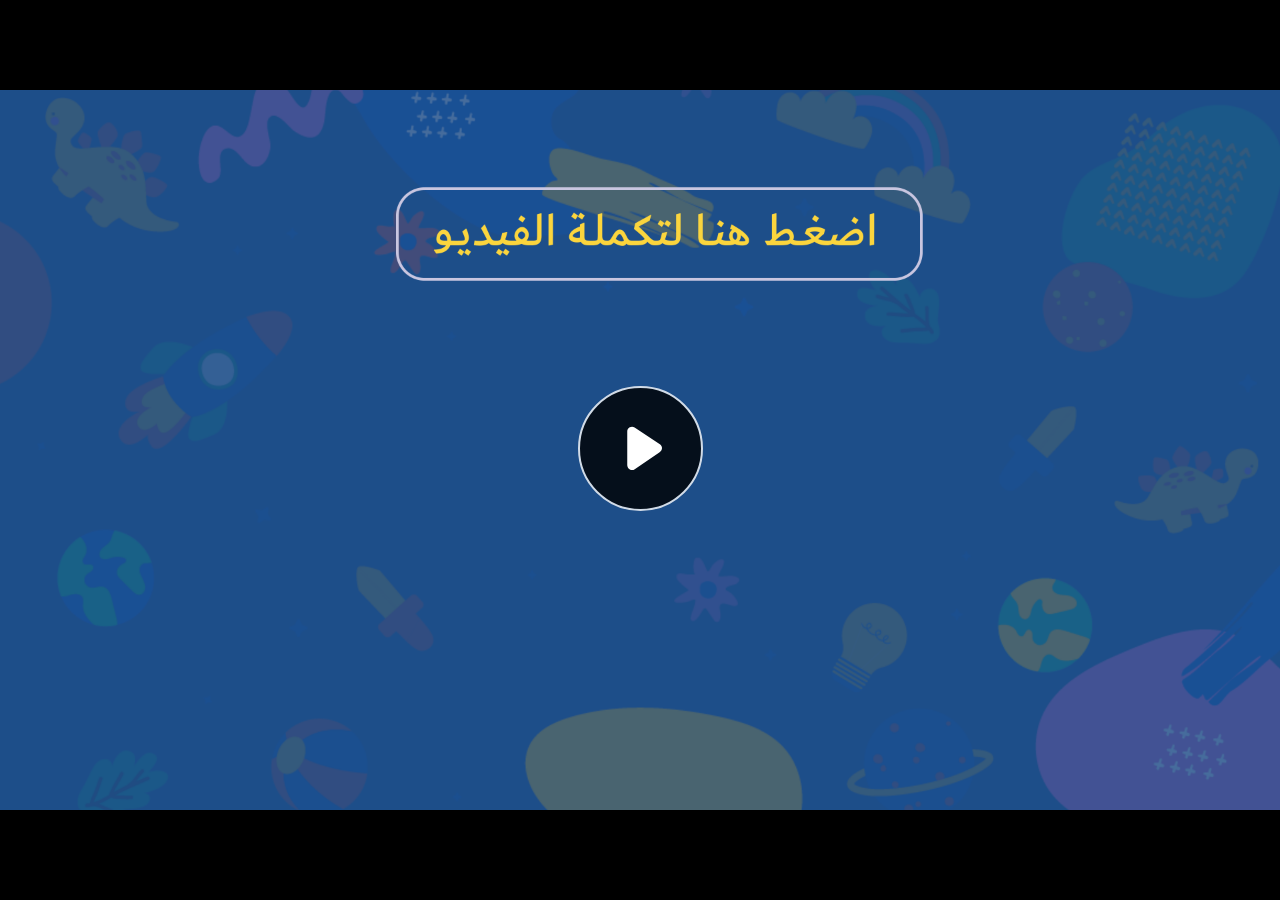
<file: index.html>
﻿<!doctype html>
<html lang="en-US">
<head>
  <meta charset="utf-8">
  <!-- Created using Storyline 360 - http://www.articulate.com  -->
  <!-- version: 3.71.29339.0 -->
  <title>EG.G5.ENG.SEM2.UF.T1.S2.2 q3</title>
  <meta http-equiv="x-ua-compatible" content="IE=edge"/>
  <meta name="viewport" content="width=device-width,initial-scale=1,user-scalable=no,shrink-to-fit=no,minimal-ui"/>
  <meta name="apple-mobile-web-app-capable" content="yes"/>
  <style>
    html, body { height: 100%; padding: 0; margin: 0 }
    #app { height: 100%; width: 100%; }
  </style>

  <script>
    window.DS = {};
    window.globals = {
      DATA_PATH_BASE: '',
      HAS_FRAME: true,
      HAS_SLIDE: true,

      lmsPresent: false,
      tinCanPresent: false,
      cmi5Present: false,
      aoSupport: false,
      scale: 'noscale',
      captureRc: false,
      browserSize: 'optimal',
      bgColor: '#282828',
      features: 'AccessibleVideo,ConnectionMessages,FullScreenToggle,InsertSvgPicture,LayerPresentAsDialog,MultipleQuizTracking,UpdatedScrollingPanels,UpdatedThemeEditor',
      themeName: 'unified',
      preloaderColor: '#FFFFFF',
      suppressAnalytics: false,
      productChannel: 'stable',
      publishSource: 'storyline',
      aid: 'aid|5fe00366-bd0f-4aca-89fb-c2d0907009b6',
      cid: '8d77b915-78d2-4f26-8548-78fe8f00bd2f',
      playerVersion: '3.71.29339.0',
      publishTimestamp: '2023-04-17T12:40:52.5751789Z',
      maxIosVideoElements: 10,
      connectionSettings: { message: 'You%20are%20offline.%20Trying%20to%20reconnect...', useDarkTheme: false },

      
      parseParams: function(qs) {
        if (window.globals.parsedParams != null) {
          return window.globals.parsedParams;
        }
        qs = (qs || window.location.search.substr(1)).split('+').join(' ');
        var params = {},
            tokens,
            re = /[?&]?([^=]+)=([^&]*)/g;

        while (tokens = re.exec(qs)) {
          params[decodeURIComponent(tokens[1]).trim()] =
            decodeURIComponent(tokens[2]).trim();
        }
        window.globals.parsedParams = params;
        return params;
      }

    };
  </script>
  <script>
    var isIe11 = ('ActiveXObject' in window || window.MSBlobBuilder != null)
      && window.msCrypto != null && !window.ActiveXObject;
    if (isIe11) {
      window.globals.unsupportedBrowser = true;
      document.write(atob('[base64]'));
    }
  </script>
  
  <script>window.THREE = { };</script>
  
</head>
<body style="background: #282828" class="cs-HTML theme-unified">
  <!-- 360 -->
  <script>!function(e){var i=/iPhone/i,o=/iPod/i,n=/iPad/i,t=/(?=.*\bAndroid\b)(?=.*\bMobile\b)/i,d=/Android/i,s=/(?=.*\bAndroid\b)(?=.*\bSD4930UR\b)/i,b=/(?=.*\bAndroid\b)(?=.*\b(?:KFOT|KFTT|KFJWI|KFJWA|KFSOWI|KFTHWI|KFTHWA|KFAPWI|KFAPWA|KFARWI|KFASWI|KFSAWI|KFSAWA)\b)/i,r=/IEMobile/i,h=/(?=.*\bWindows\b)(?=.*\bARM\b)/i,a=/BlackBerry/i,l=/BB10/i,p=/Opera Mini/i,f=/(CriOS|Chrome)(?=.*\bMobile\b)/i,u=/(?=.*\bFirefox\b)(?=.*\bMobile\b)/i,c=new RegExp("(?:Nexus 7|BNTV250|Kindle Fire|Silk|GT-P1000)","i"),w=function(e,i){return e.test(i)},A=function(e){var A=e||navigator.userAgent,v=A.split("[FBAN");if(void 0!==v[1]&&(A=v[0]),this.apple={phone:w(i,A),ipod:w(o,A),tablet:!w(i,A)&&w(n,A),device:w(i,A)||w(o,A)||w(n,A)},this.amazon={phone:w(s,A),tablet:!w(s,A)&&w(b,A),device:w(s,A)||w(b,A)},this.android={phone:w(s,A)||w(t,A),tablet:!w(s,A)&&!w(t,A)&&(w(b,A)||w(d,A)),device:w(s,A)||w(b,A)||w(t,A)||w(d,A)},this.windows={phone:w(r,A),tablet:w(h,A),device:w(r,A)||w(h,A)},this.other={blackberry:w(a,A),blackberry10:w(l,A),opera:w(p,A),firefox:w(u,A),chrome:w(f,A),device:w(a,A)||w(l,A)||w(p,A)||w(u,A)||w(f,A)},this.seven_inch=w(c,A),this.any=this.apple.device||this.android.device||this.windows.device||this.other.device||this.seven_inch,this.phone=this.apple.phone||this.android.phone||this.windows.phone,this.tablet=this.apple.tablet||this.android.tablet||this.windows.tablet,"undefined"==typeof window)return this},v=function(){var e=new A;return e.Class=A,e};"undefined"!=typeof module&&module.exports&&"undefined"==typeof window?module.exports=A:"undefined"!=typeof module&&module.exports&&"undefined"!=typeof window?module.exports=v():"function"==typeof define&&define.amd?define("isMobile",[],e.isMobile=v()):e.isMobile=v()}(this);
    window.isMobile.apple.tablet = window.isMobile.apple.tablet ||
      (navigator.platform === 'MacIntel' && navigator.maxTouchPoints > 1);
    window.isMobile.apple.device = window.isMobile.apple.device || window.isMobile.apple.tablet;
    window.isMobile.tablet = window.isMobile.tablet || window.isMobile.apple.tablet;
    window.isMobile.any = window.isMobile.any || window.isMobile.apple.tablet;
  </script>

  <div id="focus-sink" tabindex="-1"></div>

  <div id="preso"></div>
  <script>
    (function() {

      var classTypes = [ 'desktop', 'mobile', 'phone', 'tablet' ];

      var addDeviceClasses = function(prefix, testObj) {
        var curr, i;
        for (i = 0; i < classTypes.length; i++) {
          curr = classTypes[i];
          if (testObj[curr]) {
            document.body.classList.add(prefix + curr);
          }
        }
      };

      var params = window.globals.parseParams(),
          isDevicePreview = params.devicepreview === '1',
          isPhoneOverride = params.deviceType === 'phone' || (isDevicePreview && params.phone == '1'),
          isTabletOverride = (params.deviceType === 'tablet' || isDevicePreview) && !isPhoneOverride,
          isMobileOverride = isPhoneOverride || isTabletOverride;

      var deviceView = {
        desktop: !window.isMobile.any && !isMobileOverride,
        mobile: window.isMobile.any || isMobileOverride,
        phone: isPhoneOverride || (window.isMobile.phone && !isTabletOverride),
        tablet: isTabletOverride || window.isMobile.tablet
      };

      window.globals.deviceView = deviceView;
      window.isMobile.desktop = !window.isMobile.any;
      window.isMobile.mobile = window.isMobile.any;

      addDeviceClasses('view-', deviceView);

    })();
  </script>
  
  <script src='story_content/user.js' type=text/javascript></script>
  <div class="slide-loader"></div>

  <script>
    var doc = document, loader = doc.body.querySelector('.slide-loader'); [ 1, 2, 3 ].forEach(function(n) { var d = doc.createElement('div'); d.style.backgroundColor = window.globals.preloaderColor; d.classList.add('mobile-loader-dot'); d.classList.add('dot' + n); loader.appendChild(d); });
  </script>

  <div class="mobile-load-title-overlay" style="display: none">
    <div class="mobile-load-title">EG.G5.ENG.SEM2.UF.T1.S2.2 q3</div>
  </div>

  <div class="mobile-chrome-warning"></div>

  
<style>
  .warn-connection-dialog {
    display: none;
    background: transparent;
    pointer-events: none;
    position: fixed;
    left: 0;
    top: 0;
    width: 100%;
    height: 100%;
    z-index: 999;
  }

  .warn-connection-content {
    border-radius: 4px;
    background: white;
    border: 1px solid #E7E7E7;
    color: #333333;
    box-shadow: 0 2px 4px rgba(0, 0, 0, 0.25);
    transition: all 150ms ease-out;
    position: absolute;
    white-space: nowrap;
  }

  .view-phone.is-landscape .warn-connection-content {
    left: 23px;
    bottom: 23px;
  }

  .view-tablet.is-landscape .warn-connection-content {
    left: 50%;
    top: 20px;
    transform: translateX(-50%);
  }

  .is-portrait .warn-connection-content {
    transform: translate(-50%, calc(-100% - 15px));
  }

  .warn-connection-content p {
    display: inline-block;
    margin: 0 8px 0 0;
    line-height: 33px;
    font-size: 11px;
  }

  .warn-connection-content svg {
    position: relative;
    vertical-align: middle;
    margin: 0 2px 2px 8px;
  }

  .view-desktop .warn-connection-content {
    left: 1.5em;
    bottom: 1.5em;
  }

  .view-desktop .warn-connection-content p {
    font-size: 1.1em;
  }

  .is-offline .warn-connection-dialog {
    display: block;
  }

  .is-offline .cs-panel * {
    pointer-events: none !important;
  }

  .is-offline .cs-panel {
    pointer-events: all !important;
  }

  .is-offline #nav-controls * {
    pointer-events: none !important;
  }

  .is-offline #nav-controls {
    pointer-events: all !important;
  }
</style>

<div class="warn-connection-dialog">
  <div class="warn-connection-content">
    <svg width="17" height="15" viewBox="0 0 17 15" xmlns="http://www.w3.org/2000/svg">
      <path fill="#8F0000" stroke="white" d="M16.07,12.98 L15.88,12.23 L9.51,1.21 C8.97,0.26,7.6,0.26,7.06,1.21 L0.69,12.23 C0.15,13.16,0.81,14.36,1.91,14.36 H14.65 C15.47,14.36,16.05,13.7,16.07,12.98 Z"/>
      <path fill="white" stroke="white" d="M8.58,5.5 C8.35,5.28,8.5,5.35,8.21,5.32 C8.09,5.35,7.97,5.49,7.96,5.67 C7.97,5.79,7.98,5.92,7.98,6.04 L7.98,6.04 C7.99,6.17,8,6.31,8.01,6.43 L8.01,6.44 C8.03,6.92,8.06,7.41,8.09,7.9 L8.09,7.9 C8.12,8.39,8.14,8.88,8.17,9.37 C8.17,9.39,8.18,9.42,8.2,9.44 C8.23,9.46,8.25,9.47,8.28,9.47 C8.31,9.47,8.34,9.46,8.35,9.44 C8.37,9.43,8.38,9.4,8.39,9.35 L8.39,9.34 C8.39,9.24,8.4,9.15,8.4,9.05 L8.4,9.05 C8.41,8.96,8.41,8.86,8.42,8.75 C8.43,8.44,8.45,8.12,8.47,7.81 L8.47,7.81 C8.49,7.49,8.51,7.18,8.53,6.87 C8.55,6.46,8.56,6.05,8.59,5.64 L8.6,5.62 C8.6,5.57,8.59,5.53,8.58,5.5 L8.21,5.32 Z"/>
      <circle fill="white" stroke="white" cx="8.3" cy="11.35" r="0.3"/>
    </svg>
    <p>You are offline. Trying to reconnect...</p>
  </div>
</div>

<script>
  (function() {
    window.DS.connection = {
      warningShown: false,
      assets: {},
      loadingAssetGroup: false,
      retryDelay: 500
    };

    // @TODO this is POC code and can be cleaned up a bit more if we move forward
    // with the feature



    // The `window.globals.features` variable must be set in `webpack.dev.config` when testing locally - it is not enough
    // to have it in the data - but it must be set there as well.
    var useConnectionMessages = window.AbortController != null &&
      window.location.protocol != 'file:' &&
      window.globals.features.indexOf('ConnectionMessages') != -1;

    window.DS.connection.useConnectionMessages = useConnectionMessages

    var assetCount = 0;
    var checkLoadedId;
    var connectionSettings = window.globals.connectionSettings;

    if (useConnectionMessages && connectionSettings != null) {
      var contentEl = document.querySelector('.warn-connection-content');
      var messageEl = contentEl.querySelector('p')

      if (connectionSettings.useDarkTheme) {
        contentEl.style.borderColor = '#BABBBA';
        contentEl.style.backgroundColor = '#282828';
        contentEl.style.color = '#FFFFFF';
      }

      if (connectionSettings.message != null) {
        messageEl.textContent = window.decodeURIComponent(connectionSettings.message);
      }
    }

    function checkAssetsReady() {
      for (var i in DS.connection.assets) {
        if (!DS.connection.assets[i].success) {
          return false;
        }
      }
      return true;
    }

    function stopAssetGroup() {
      if (!useConnectionMessages) { return; }

      assetCount = 0;

      DS.connection.oldAssetGroup = DS.connection.assets;
      DS.connection.assets = {};
      DS.connection.loadingAssetGroup = false;
      clearInterval(checkLoadedId);
    }

    function startAssetGroup() {
      if (!useConnectionMessages) { return; }
      var ticks = 0;
      clearInterval(checkLoadedId);
      checkLoadedId = setInterval(function() {
        var loaded = 0;
        if (assetCount === 0 && loaded === 0) {
          clearInterval(checkLoadedId);
          return;
        }

        for (var i in DS.connection.assets) {
          if (DS.connection.assets[i].success) {
            loaded++;
          }
        }

        if (assetCount === loaded && checkAssetsReady()) {
          for (var i in DS.connection.assets) {
            if (DS.connection.assets[i].action) {
              DS.connection.assets[i].action();
            }
          }
          hideWarning();
          stopAssetGroup();
        }
      }, 100)
    }

    function requiredAsset(url, action, retry, type) {
      if (!useConnectionMessages) { return; }
      if (DS.connection.assets[url]) { return; }

      DS.connection.assets[url] = {
        success: false, action: action, retry: retry, type: type
      };
      assetCount = Object.keys(DS.connection.assets).length;
      if (!DS.connection.loadingAssetGroup) {
        startAssetGroup();
      }
      DS.connection.loadingAssetGroup = true;
    }

    function assetLoaded(url) {
      if (!useConnectionMessages) { return; }
      if (DS.connection.assets[url]) {
        DS.connection.assets[url].success = true;
      }
    }

    function assetFailed(url) {
      if (!useConnectionMessages) { return; }
      if (!DS.connection.assets[url]) {
        if (/\.js$/.test(url)) {
          setTimeout(function() {
            if (DS.connection.lastSlideLoaded != null) {
              DS.connection.lastSlideLoaded();
            }
          }, DS.connection.retryDelay);
        }
        return;
      }
      if (!DS.connection.warningShown) { showWarning(); }
      if (DS.connection.assets[url].retry) {
        setTimeout(function() {
          if (!DS.connection.assets[url].success) {
            DS.connection.assets[url].retry()
          }
        }, DS.connection.retryDelay);
      }
    }

    function hideWarning() {
      document.body.classList.remove('is-offline');
      DS.connection.warningShown = false;
    }
    DS.connection.hideWarning = hideWarning

    function showWarning(btn) {
      document.body.classList.add('is-offline')
      DS.connection.warningShown = true;
      updateWarningPosition();
    }

    function updateWarningPosition() {
      if (!DS.connection.warningShown) {
        return;
      }

      var isPortrait = document.body.classList.contains('is-portrait');
      var warningEl = document.querySelector('.warn-connection-content');

      if (isPortrait) {
        var slide = document.querySelector('.primary-slide');
        var slideRect = slide.getBoundingClientRect();

        warningEl.style.top = `${slideRect.top}px`
        warningEl.style.left = `${slideRect.left + slideRect.width / 2}px`
      } else {
        warningEl.style.top = null;
        warningEl.style.left = null;
      }

      window.requestAnimationFrame(updateWarningPosition);
    }

    // these will all be noops if the feature flag isn't set in
    // the data and `window.globals.features`
    DS.connection.requiredAsset = requiredAsset;
    DS.connection.assetLoaded = assetLoaded;
    DS.connection.assetFailed = assetFailed;
    DS.connection.stopAssetGroup = stopAssetGroup;
    DS.connection.startAssetGroup = startAssetGroup;
  })();
</script>


  <script>
    
    if (window.autoSpider && window.vInterfaceObject) {
      document.querySelector('.mobile-load-title-overlay').style.display = 'none';
    }
  </script>

  

  <link rel="stylesheet" href="html5/data/css/output.min.css" data-noprefix/>
</body>
<script src="html5/lib/scripts/bootstrapper.min.js"></script>
</html>
</file>
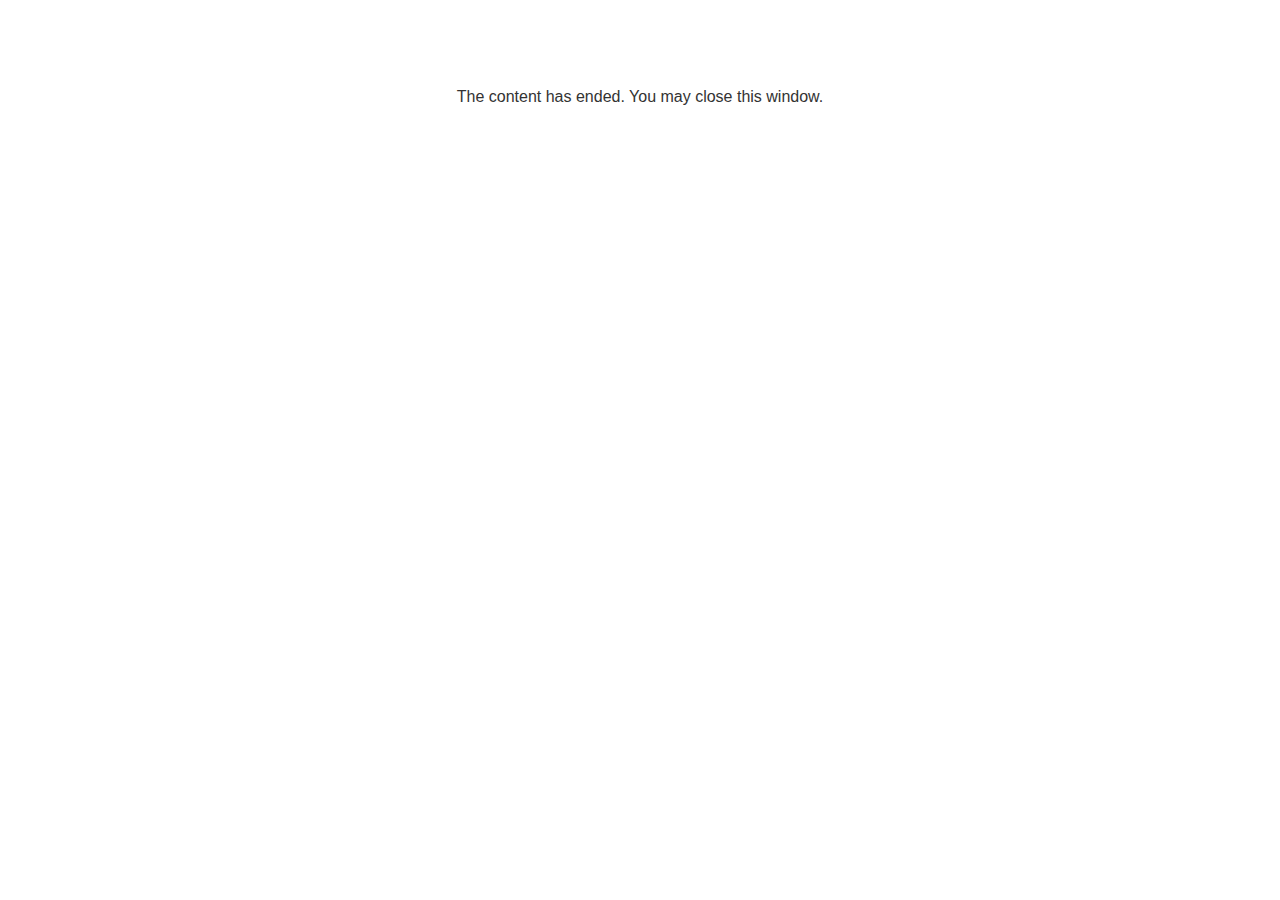
<file: lms/goodbye.html>
<!doctype html>
<html>
<body style="background-color: #ffffff;">

<p role="alert" style="color: #333333;font-family: Lato, articulate, tahoma, arial;font-size: medium;text-align: center;">
<br><br><br><br>
The content has ended. You may close this window.
</p>

</body>
</html>
</file>
<file: html5/data/css/output.min.css>
@font-face {
  font-family: 'LatoBold Charset1_ BoldF9575AB9';
  src: url('[data-uri]');
  font-style: normal;
  font-weight: normal;
}
@font-face {
  font-family: 'Lato Charset1_ 695fYSby63C4D6D1';
  src: url('[data-uri]');
  font-style: normal;
  font-weight: normal;
}
@font-face {
  font-family: 'Dubai Charset1_ 6Hcdz7445D92EEB';
  src: url('[data-uri]');
  font-style: normal;
  font-weight: normal;
}
@font-face {
  font-family: 'Dubai Medium Charset1_ A40DC926';
  src: url('[data-uri]');
  font-style: normal;
  font-weight: normal;
}
@font-face {
  font-family: 'DubaiBold Charset1_Bold1AF82148';
  src: url('[data-uri]');
  font-style: normal;
  font-weight: normal;
}
@font-face {
  font-family: 'Dubai Charset0_v8wz5Y8k741D6E07';
  src: url('[data-uri]');
  font-style: normal;
  font-weight: normal;
}
@font-face {
  font-family: 'Dubai Medium Charset0_v389EBE1D';
  src: url('[data-uri]');
  font-style: normal;
  font-weight: normal;
}
@font-face {
  font-family: 'DubaiBold Charset0_BoldD2773439';
  src: url('[data-uri]');
  font-style: normal;
  font-weight: normal;
}
.cs-HTML {
  background: rgba(40, 40, 40, 1);
}
.cs-npnxnanbnsnfns00000000001 .cs-infopanel  {
  box-shadow: 0 1px 0 rgba(0, 0, 0, 0);
  background: rgba(255, 255, 255, 1);
}
.cs-npnxnanbnsnfns00000000001 .cs-infopanel .cs-link {
  color: rgba(186, 187, 186, 1);
}
.cs-npnxnanbnsnfns00000000001 .cs-infopanel .cs-link:hover {
  color: rgba(255, 255, 255, 1);
}
.cs-npnxnanbnsnfns00000000001 .cs-infopanel .cs-name {
  color: rgba(68, 68, 68, 1);
}
.cs-npnxnanbnsnfns00000000001 .cs-infopanel .cs-title {
  color: rgba(153, 153, 153, 1);
}
.cs-npnxnanbnsnfns00000000001 .cs-infopanelpopup  {
  box-shadow: 0 1px 0 rgba(0, 0, 0, 0);
  background: rgba(0, 0, 0, 0);
}
.cs-npnxnanbnsnfns00000000001 .cs-infopanelpopup .cs-link {
  color: rgba(255, 0, 0, 1);
}
.cs-npnxnanbnsnfns00000000001 .cs-infopanelpopup .cs-link:hover {
  color: rgba(255, 255, 255, 1);
}
.cs-npnxnanbnsnfns00000000001 .cs-infopanelpopup .cs-name {
  color: rgba(255, 255, 255, 1);
}
.cs-npnxnanbnsnfns00000000001 .cs-infopanelpopup .cs-bio {
  color: rgba(186, 187, 186, 1);
}
.cs-npnxnanbnsnfns00000000001 .cs-timer  {
  color: rgba(186, 187, 186, 1);
}
.cs-npnxnanbnsnfns00000000001 .cs-duration stop:first-child {
  stop-color: rgba(60, 60, 60, 1);
}
.cs-npnxnanbnsnfns00000000001 .cs-duration stop:last-child {
  stop-color: rgba(60, 60, 60, 1);
}
.cs-npnxnanbnsnfns00000000001 .cs-elapsed stop:first-child {
  stop-color: rgba(254, 227, 71, 1);
}
.cs-npnxnanbnsnfns00000000001 .cs-elapsed stop:last-child {
  stop-color: rgba(254, 227, 71, 1);
}
.cs-npnxnanbnsnfns00000000001 .cs-timer .cs-pie .cs-innerstroke {
  stroke: rgba(199, 199, 199, 1);
}
.cs-npnxnanbnsnfns00000000001 .cs-timer .cs-pie .cs-innerborder {
  stroke: rgba(255, 255, 255, 1);
}
.cs-npnxnanbnsnfns00000000001 .cs-window  {
  box-shadow: 0 8px 5px rgba(0, 0, 0, 0.2);
  border-color: rgba(49, 99, 0, 0);
  background: rgba(33, 33, 33, 1);
  color: rgba(248, 248, 248, 1);
}
.cs-npnxnanbnsnfns00000000001 .cs-window .cs-diva {
  border-color: rgba(78, 78, 78, 1);
}
.cs-npnxnanbnsnfns00000000001 .cs-window .cs-divb {
  border-color: rgba(78, 78, 78, 0);
}
.cs-npnxnanbnsnfns00000000001 .cs-editor .cs-editor-slide {
  color: rgba(226, 226, 226, 1);
}
.cs-npnxnanbnsnfns00000000001 .cs-editor .cs-editor-html {
  color: rgba(186, 187, 186, 1);
}
.cs-npnxnanbnsnfns00000000001 .cs-editor .cs-editor-button {
  text-shadow: 0 1px 0 rgba(0, 0, 0, 0);
  color: rgba(255, 255, 255, 1);
  border-color: rgba(211, 211, 211, 1);
  background: rgba(34, 34, 34, 1);
}
.cs-npnxnanbnsnfns00000000001 .cs-editor .cs-editor-button:hover {
  background: rgba(68, 68, 68, 1);
}
.cs-npnxnanbnsnfns00000000001 .cs-editor .cs-editor-button:active {
  background: rgba(68, 68, 68, 1);
}
.cs-npnxnanbnsnfns00000000001 .cs-listitem  {
  color: rgba(186, 187, 186, 1);
  border-color: none;
  border: 1px solid transparent;
}
.cs-npnxnanbnsnfns00000000001 .cs-listitem:hover {
  background: rgba(255, 255, 255, 0.06);
  border-color: rgba(108, 108, 108, 1) !important;
  border-width: 1px;
  border-radius: 2px;
  border-style: solid;
  box-sizing: border-box;
}
.cs-npnxnanbnsnfns00000000001 .cs-listitem.hover {
  background: rgba(255, 255, 255, 0.06);
  border-color: rgba(108, 108, 108, 1) !important;
  border-width: 1px;
  border-radius: 2px;
  border-style: solid;
  box-sizing: border-box;
}
.cs-npnxnanbnsnfns00000000001 .cs-glossary  {
  color: rgba(186, 187, 186, 1);
}
.cs-npnxnanbnsnfns00000000001 .cs-glossary .cs-scrolling-panel {
  background: rgba(0, 0, 0, 0);
}
.cs-npnxnanbnsnfns00000000001 .cs-glossary .cs-term.cs-selected .cs-choice-list-trigger {
  color: rgba(255, 255, 255, 1);
  background: rgba(255, 255, 255, 1);
}
.cs-npnxnanbnsnfns00000000001 .cs-glossary .cs-term.cs-selected .cs-choice-list-trigger:focus {
  color: rgba(255, 255, 255, 1);
  background: rgba(255, 255, 255, 1);
}
.cs-npnxnanbnsnfns00000000001 .cs-glossary .cs-term:hover .cs-choice-list-trigger {
  background: rgba(186, 187, 186, 1);
}
.cs-npnxnanbnsnfns00000000001 .cs-glossary .cs-term.hover .cs-choice-list-trigger {
  background: rgba(186, 187, 186, 1);
}
.cs-npnxnanbnsnfns00000000001 .cs-glossary .cs-term .cs-choice-list-trigger:focus {
  background: rgba(186, 187, 186, 1);
}
.cs-npnxnanbnsnfns00000000001 .cs-glossary .cs-diva {
  border-color: rgba(0, 0, 0, 0);
}
.cs-npnxnanbnsnfns00000000001 .cs-glossary .cs-divb {
  border-color: rgba(0, 0, 0, 0);
}
.cs-npnxnanbnsnfns00000000001 .cs-glossary .cs-divc {
  border-color: rgba(0, 0, 0, 0);
}
.cs-npnxnanbnsnfns00000000001 .cs-glossary .cs-heading {
  color: rgba(248, 248, 248, 1);
  font-weight: 700;
}
.note-content p span {
  color: rgba(186, 187, 186, 1);
  line-height: 1.4em;
  font-size: 103.769%;
}
.cs-npnxnanbnsnfns00000000001 .cs-resource .cs-separator {
  border-color: rgba(0, 0, 0, 0);
}
.cs-npnxnanbnsnfns00000000001 .cs-outline  {
  color: rgba(45, 45, 45, 1);
}
.cs-npnxnanbnsnfns00000000001 .cs-outline .cs-diva {
  border-color: rgba(0, 0, 0, 0);
}
.cs-npnxnanbnsnfns00000000001 .cs-outline .cs-divb {
  border-color: rgba(0, 0, 0, 0);
}
.cs-npnxnanbnsnfns00000000001 .cs-outline .cs-divc {
  border-color: rgba(0, 0, 0, 0);
}
.cs-npnxnanbnsnfns00000000001 .cs-outline .cs-search-filter:hover {
  color: rgba(0, 0, 0, 0);
}
.cs-npnxnanbnsnfns00000000001 .cs-outline .cs-search-filter.hover {
  color: rgba(0, 0, 0, 0);
}
.cs-npnxnanbnsnfns00000000001 .cs-transcript  {
  color: rgba(255, 255, 255, 1);
}
.cs-npnxnanbnsnfns00000000001 .cs-transcript .cs-div {
  border-color: rgba(0, 0, 0, 0);
}
.cs-npnxnanbnsnfns00000000001 .cs-tabs:not(.topmenu-item) {
  color: rgba(248, 248, 248, 1);
}
.cs-npnxnanbnsnfns00000000001 .cs-tabs .cs-inner-button:not(.topmenu-item) {
  text-shadow: 0 1px 0 rgba(0, 0, 0, 0);
}
.cs-npnxnanbnsnfns00000000001 .cs-tabs:hover:not(.topmenu-item) {
  color: rgba(248, 248, 248, 1);
}
.cs-npnxnanbnsnfns00000000001 .cs-tabs.cs-selected {
  background: rgba(0, 0, 0, 0);
  color: rgba(248, 248, 248, 1);
}
.cs-npnxnanbnsnfns00000000001 .cs-seekcontrol  {
  background: rgba(0, 0, 0, 0);
  border-color: rgba(0, 0, 0, 0);
}
.cs-npnxnanbnsnfns00000000001 .cs-seekcontrol .cs-button:hover .cs-icon {
  fill: rgba(255, 255, 255, 1);
}
.cs-npnxnanbnsnfns00000000001 .cs-seekcontrol .cs-button.hover .cs-icon {
  fill: rgba(255, 255, 255, 1);
}
.cs-npnxnanbnsnfns00000000001 .cs-seekcontrol .cs-button .cs-icon-shadow {
  fill: rgba(0, 0, 0, 0);
}
.cs-npnxnanbnsnfns00000000001 .cs-seekcontrol .cs-button .cs-icon {
  fill: rgba(180, 180, 180, 1);
}
.cs-npnxnanbnsnfns00000000001 .cs-seekcontrol .cs-seek .cs-fill {
  background: rgba(255, 255, 255, 0.6);
}
.cs-npnxnanbnsnfns00000000001 .cs-seekcontrol .cs-seek {
  background: rgba(108, 108, 108, 1);
  border-color: rgba(0, 0, 0, 0);
}
.cs-npnxnanbnsnfns00000000001 .cs-searchinput .cs-input {
  color: rgba(186, 187, 186, 1);
  border-color: rgba(0, 0, 0, 0);
  background: rgba(255, 255, 255, 0.06);
}
.cs-npnxnanbnsnfns00000000001 .cs-searchinput .cs-input:focus {
  color: rgba(248, 248, 248, 1);
  background: rgba(41, 41, 41, 1);
}
.cs-npnxnanbnsnfns00000000001 .cs-searchinput .cs-input:hover {
  box-shadow: inset 0 0 1px 0 rgba(69, 126, 19, 0);
}
.cs-npnxnanbnsnfns00000000001 .cs-searchinput .cs-input.hover {
  box-shadow: inset 0 0 1px 0 rgba(69, 126, 19, 0);
}
.cs-npnxnanbnsnfns00000000001 .cs-searchinput .cs-button .cs-icon {
  fill: rgba(186, 187, 186, 1);
}
.cs-npnxnanbnsnfns00000000001 .cs-searchinput .cs-button:hover {
  fill: rgba(63, 133, 0, 1);
}
.cs-npnxnanbnsnfns00000000001 .cs-searchinput .cs-button.hover {
  fill: rgba(63, 133, 0, 1);
}
.cs-npnxnanbnsnfns00000000001 .cs-menu  {
  box-shadow: 0 1px 0 rgba(0, 0, 0, 0);
  background: rgba(33, 33, 33, 1);
}
.cs-npnxnanbnsnfns00000000001 .cs-topmenu-item.active .cs-tab {
  background: rgba(33, 33, 33, 1);
}
.cs-npnxnanbnsnfns00000000001 .cs-logo  {
  box-shadow: 0 1px 0 rgba(37, 75, 0, 1);
  background: rgba(255, 255, 255, 0);
}
.cs-npnxnanbnsnfns00000000001 .cs-checkbox  {
  color: rgba(255, 255, 255, 1);
}
.cs-npnxnanbnsnfns00000000001 .cs-checkbox:hover {
  border-color: rgba(175, 221, 130, 1);
}
.cs-npnxnanbnsnfns00000000001 .cs-checkbox.hover {
  border-color: rgba(175, 221, 130, 1);
}
.cs-npnxnanbnsnfns00000000001 .cs-checkbox .cs-box {
  color: rgba(255, 255, 255, 1);
  border-color: rgba(42, 83, 0, 1);
}
.cs-npnxnanbnsnfns00000000001 .cs-checkbox .cs-box:checked::after {
  color: rgba(43, 196, 0, 1);
}
.cs-npnxnanbnsnfns00000000001 .cs-button  {
  text-shadow: 0 1px 0 rgba(0, 0, 0, 0);
  color: rgba(186, 187, 186, 1);
  border-color: rgba(0, 0, 0, 0);
  background: rgba(0, 0, 0, 0);
  box-shadow: 0 1px 0 rgba(0, 0, 0, 0);
}
.cs-npnxnanbnsnfns00000000001 .cs-button .cs-icon {
  fill: rgba(186, 187, 186, 1);
}
.cs-npnxnanbnsnfns00000000001 .cs-button .cs-icon-shadow {
  fill: rgba(0, 0, 0, 0);
}
.cs-npnxnanbnsnfns00000000001 .cs-button:hover {
  background: rgba(248, 248, 248, 1);
}
.cs-npnxnanbnsnfns00000000001 .cs-button.hover {
  background: rgba(248, 248, 248, 1);
}
.cs-npnxnanbnsnfns00000000001 .cs-button:active {
  background: rgba(0, 0, 0, 0);
}
.cs-npnxnanbnsnfns00000000001 .cs-button.cs-disabled:hover {
  background: rgba(0, 0, 0, 0);
}
.cs-npnxnanbnsnfns00000000001 .cs-button.cs-disabled.hover {
  background: rgba(0, 0, 0, 0);
}
.cs-npnxnanbnsnfns00000000001 .cs-button.cs-disabled:active {
  background: rgba(0, 0, 0, 0);
}
.cs-npnxnanbnsnfns00000000001 .cs-button.cs-volume:hover {
  background: rgba(0, 0, 0, 0);
}
.cs-npnxnanbnsnfns00000000001 .cs-button.cs-volume.hover {
  background: rgba(0, 0, 0, 0);
}
.cs-npnxnanbnsnfns00000000001 .cs-button.cs-volume:active {
  background: rgba(0, 0, 0, 0);
}
.cs-npnxnanbnsnfns00000000001.cs-base  {
  color: rgba(186, 187, 186, 1);
  border-color: rgba(40, 40, 40, 1);
  background: rgba(40, 40, 40, 1);
}
.cs-npnxnanbnsnfns00000000001.cs-base .cs-separator .cs-diva {
  background: rgba(69, 69, 69, 1);
}
.cs-npnxnanbnsnfns00000000001.cs-base .cs-separator .cs-divb {
  background: rgba(0, 0, 0, 0);
}
.cs-npnxnanbnsnfns00000000001.cs-base .cs-topmenu-item.active .cs-tab {
  border-color: rgba(69, 69, 69, 1);
}
.cs-npnxnanbnsnfns00000000001.cs-base .cs-topmenu-item.active .cs-panel {
  border-color: rgba(69, 69, 69, 1);
}
.cs-npnxnanbnsnfns00000000001.cs-base .cs-left {
  background: rgba(33, 33, 33, 1);
}
.cs-npnxnanbnsnfns00000000001.cs-base .cs-area-primary .cs-slide-container {
  background: rgba(40, 40, 40, 1);
}
.cs-npnxnanbnsnfns00000000001.cs-base.cs-custom-theme .cs-brandhighlight-bg {
  background: rgba(79, 189, 244, 1) !important;
}
.cs-npnxnanbnsnfns00000000001.cs-base.cs-custom-theme .cs-brandhighlight-secondary-bg {
  background: rgba(255, 255, 255, 1) !important;
}
.cs-npnxnanbnsnfns00000000001.cs-base.cs-custom-theme .cs-brandhighlight-border {
  border-color: rgba(79, 189, 244, 1) !important;
}
.cs-npnxnanbnsnfns00000000001.cs-base.cs-custom-theme .cs-brandhighlight-text {
  color: rgba(79, 189, 244, 1) !important;
}
.cs-npnxnanbnsnfns00000000001.cs-base.cs-custom-theme .cs-brandhighlight-fill {
  fill: rgba(79, 189, 244, 1) !important;
}
.cs-npnxnanbnsnfns00000000001.cs-base.cs-custom-theme .cs-listitem.cs-selected {
  background-color: rgba(255, 255, 255, 0.06) !important;
}
.cs-npnxnanbnsnfns00000000001 .cs-volume::-moz-range-thumb {
  border-color: rgba(43, 85, 0, 1);
  box-shadow: inset 0 0 1px 0 rgba(43, 85, 0, 1);
  background: rgba(255, 255, 255, 1);
}
.cs-npnxnanbnsnfns00000000001 .cs-volume::-ms-thumb {
  border-color: rgba(43, 85, 0, 1);
  box-shadow: inset 0 0 1px 0 rgba(43, 85, 0, 1);
  background: rgba(255, 255, 255, 1);
}
.cs-npnxnanbnsnfns00000000001 .cs-volume::-webkit-slider-thumb {
  border-color: rgba(43, 85, 0, 1);
  box-shadow: inset 0 0 1px 0 rgba(43, 85, 0, 1);
  background: rgba(255, 255, 255, 1);
}
.cs-npnxnanbnsnfns00000000001 .cs-volume::-moz-range-track {
  border-color: rgba(66, 140, 1, 1);
  background: rgba(108, 108, 108, 1);
}
.cs-npnxnanbnsnfns00000000001 .cs-volume::-ms-track {
  border-color: rgba(66, 140, 1, 1);
  background: rgba(108, 108, 108, 1);
}
.cs-npnxnanbnsnfns00000000001 .cs-volume::-webkit-slider-runnable-track {
  border-color: rgba(66, 140, 1, 1);
  background: rgba(108, 108, 108, 1);
}
body.show-focus .tab-focus-box {
  box-shadow: 0 0 0 1px rgba(255, 255, 0, 1), 0 0 0 3px rgba(0, 32, 96, 1), 0 0 5px 5px rgba(255, 255, 0, 1);
  border-color: transparent;
  outline: 2px transparent solid;
}
.skipnav {
  box-shadow: 0 0 0 1px rgba(255, 255, 0, 1), 0 0 0 3px rgba(0, 32, 96, 1), 0 0 5px 5px rgba(255, 255, 0, 1);
  border-color: transparent;
  outline: 2px transparent solid;
}
.cs-npnxnanbnsnfns00000000001 .cs-listitem:hover {
  color: none;
}
.cs-npnxnanbnsnfns00000000001 .cs-listitem.hover {
  color: none;
}
.cs-npnxnanbnsnfns00000000001 .cs-listitem.cs-viewed {
  color: #BABBBA;
}
.cs-npnxnanbnsnfns00000000001 .cs-listitem {
  color: #BABBBA;
}
.cs-npnxnanbnsnfns00000000001 .cs-listitem:hover .cs-icon-carrot * {
  fill: none;
}
.cs-npnxnanbnsnfns00000000001 .cs-listitem.hover .cs-icon-carrot * {
  fill: none;
}
.cs-npnxnanbnsnfns00000000001 .cs-listitem .cs-icon-carrot {
  color: none;
  top: calc(3px);
}
.cs-npnxnanbnsnfns00000000001 .cs-listitem .cs-icon-carrot .cs-shadow {
  color: #F8F8F8;
}
.cs-npnxnanbnsnfns00000000001 .item-collapsible .is-scene {
  color: #F8F8F8 !important;
  font-weight: 700;
}
.cs-npnxnanbnsnfns00000000001 .is-scene .cs-icon-carrot * {
  color: #F8F8F8 !important;
  font-weight: 700;
}
.cs-npnxnanbnsnfns00000000001 .is-scene:not(.outline-links-collapse) > a {
  color: #F8F8F8;
}
.cs-npnxnanbnsnfns00000000001 .is-scene:not(.outline-links-collapse) .cs-icon-carrot * {
  fill: none !important;
  color: #F8F8F8 !important;
}
.cs-npnxnanbnsnfns00000000001 .tabs, .cs-npnxnanbnsnfns00000000001 .cs-logo {
  border-bottom: 1px solid rgba(108, 108, 108, 1);
}
.cs-npnxnanbnsnfns00000000001 .area-secondary-wrapper:after {
  background-image: url('[data-uri]');
  background-size: 100%;
}
.cs-npnxnanbnsnfns00000000001 .panel-footer {
  background: #212121;
}
.cs-npnxnanbnsnfns00000000001 #outline-search {
  background: rgba(255, 255, 255, 0.06);
  border-color: rgba(108, 108, 108, 1);
  border-width: 1px;
  border-style: solid;
}
.cs-npnxnanbnsnfns00000000001 .topmenu-panel #outline-search {
  background: #545454;
}
.cs-npnxnanbnsnfns00000000001 .search-icon circle, .cs-npnxnanbnsnfns00000000001 .search-icon path {
  stroke: #BABBBA;
}
.cs-npnxnanbnsnfns00000000001 #outline-search input[type   =search] {
  color: #F8F8F8;
}
.cs-npnxnanbnsnfns00000000001 #outline-search ::-webkit-input-placeholder {
  color: #BABBBA !important;
}
.cs-npnxnanbnsnfns00000000001 #outline-search :-ms-input-placeholder {
  color: #BABBBA !important;
}
.cs-npnxnanbnsnfns00000000001 #outline-search ::-moz-placeholder {
  color: #BABBBA !important;
  opacity: 1;
}
.cs-npnxnanbnsnfns00000000001 .cs-topmenu-item.active, body:not(.is-touchable-tablet) .cs-npnxnanbnsnfns00000000001 .cs-topmenu-item:hover {
  color: #F8F8F8;
}
.cs-npnxnanbnsnfns00000000001 .cs-topmenu-item.button-tapped {
  color: #F8F8F8;
}
.cs-npnxnanbnsnfns00000000001 .cs-topmenu-item.active .cs-tab, .cs-npnxnanbnsnfns00000000001 .cs-topmenu-item .cs-tab {
  background: transparent !important;
  border: none !important;
}
.cs-npnxnanbnsnfns00000000001 .top-tabs-drop-icon div {
  background: #BABBBA;
}
.cs-npnxnanbnsnfns00000000001 .cs-panel.topmenu-panel .panel-content, .cs-npnxnanbnsnfns00000000001 .top-tabs-drop {
  background: #212121;
}
.cs-npnxnanbnsnfns00000000001 .cs-topmenu-item.active .cs-panel {
  background: #212121;
}
.cs-npnxnanbnsnfns00000000001 .cs-menu.topmenu-panel, .cs-npnxnanbnsnfns00000000001 .top-tabs-drop {
  border: 1px solid rgba(69, 69, 69, 1) !important;
  border-radius: 3px;
}
.cs-npnxnanbnsnfns00000000001 .resources .resources-list a:hover {
  background: rgba(255, 255, 255, 0.06);
}
body:not(.is-touchable-tablet) .cs-npnxnanbnsnfns00000000001 .resources .resources-list a:hover {
  background: rgba(255, 255, 255, 0.06);
}
.cs-npnxnanbnsnfns00000000001 .resources .resources-list a.hover {
  background: rgba(255, 255, 255, 0.06);
}
body:not(.is-touchable-tablet) .cs-npnxnanbnsnfns00000000001 .resources .resources-list a.hover {
  background: rgba(255, 255, 255, 0.06);
}
.cs-npnxnanbnsnfns00000000001 .resources .resources-list a.button-tapped {
  background: rgba(255, 255, 255, 0.06);
}
.cs-npnxnanbnsnfns00000000001 .cs-icon path, .cs-npnxnanbnsnfns00000000001 .cs-icon rect, .cs-npnxnanbnsnfns00000000001 .cs-icon polygon, .cs-npnxnanbnsnfns00000000001 .menu-icon-wrapper.menu-icon-wrapper-hover path {
  fill: #BABBBA;
}
.cs-npnxnanbnsnfns00000000001 .cs-icon .icon-stroke-only {
  fill: none !important;
  stroke: #BABBBA !important;
}
body:not(.is-touchable-tablet) .cs-npnxnanbnsnfns00000000001 .cs-button:hover .cs-icon path, body:not(.is-touchable-tablet) .cs-npnxnanbnsnfns00000000001 .cs-button:hover .cs-icon rect, body:not(.is-touchable-tablet) .cs-npnxnanbnsnfns00000000001 .cs-button:hover .cs-icon polygon {
  fill: #F8F8F8;
}
body:not(.is-touchable-tablet) .cs-npnxnanbnsnfns00000000001 .cs-tabs:hover .search-icon circle, body:not(.is-touchable-tablet) .cs-npnxnanbnsnfns00000000001 .cs-tabs:hover .search-icon path {
  stroke: #F8F8F8;
}
.cs-npnxnanbnsnfns00000000001 .cs-button.button-tapped .cs-icon path, .cs-npnxnanbnsnfns00000000001 .cs-button.button-tapped .cs-icon rect, .cs-npnxnanbnsnfns00000000001 .cs-button.button-tapped .cs-icon polygon {
  fill: #F8F8F8;
}
body:not(.is-touchable-tablet) .cs-npnxnanbnsnfns00000000001 .cs-button:hover .cs-icon .icon-stroke-only {
  fill: none !important;
  stroke: #F8F8F8 !important;
}
.cs-npnxnanbnsnfns00000000001 .cs-button:button-tapped .cs-icon .icon-stroke-only {
  fill: none !important;
  stroke: #F8F8F8 !important;
}
.cs-npnxnanbnsnfns00000000001 .menu-icon-wrapper.menu-icon-wrapper-hover svg path {
  fill: #F8F8F8;
}
.floating-sidebar:not(.sidebar-closed) .cs-npnxnanbnsnfns00000000001 #hamburger .menu-icon-wrapper svg path {
  fill: #BABBBA;
}
.floating-sidebar:not(.sidebar-closed) .cs-npnxnanbnsnfns00000000001 #hamburger .menu-icon-wrapper.menu-icon-wrapper-hover svg path {
  fill: #F8F8F8;
}
.cs-npnxnanbnsnfns00000000001 .volume .btn:before {
  background-image: url('[data-uri]');
}
.cs-npnxnanbnsnfns00000000001 .volume-track {
  background: #6C6C6C;
}
.cs-npnxnanbnsnfns00000000001 .volume-icon circle {
  stroke: #BABBBA;
}
.cs-npnxnanbnsnfns00000000001 .cs-settings > .settings-panel {
  background: #212121;
  border: 1px solid rgba(69, 69, 69, 1) !important;
  border-radius: 3px;
}
.cs-npnxnanbnsnfns00000000001 .cs-settings > .panel-down-arrow {
  fill: #212121;
}
.cs-npnxnanbnsnfns00000000001 .switch-toggle .border {
  stroke: #7C7C7C;
}
.cs-npnxnanbnsnfns00000000001 .switch-toggle .thumb-off .thumb {
  fill: #A2A2A2;
}
.cs-npnxnanbnsnfns00000000001 .switch-toggle .thumb-on .track {
  fill: rgba(79, 189, 244, 1);
}
.cs-npnxnanbnsnfns00000000001 .switch-toggle .thumb-off .track {
  fill: rgba(255, 255, 255, 0.1);
}
.cs-npnxnanbnsnfns00000000001 .switch-label {
  color: #BABBBA;
}
.cs-npnxnanbnsnfns00000000001 .cs-panel .scrollarea-btn:after {
  background: rgba(179, 180, 179, 0.75);
}
.scrollarea-scrollbar:hover .scrollarea-btn:after, .scrollarea-scrollbar.highlight-scrollbar .scrollarea-btn:after {
  background: rgba(179, 180, 179, 0.75);
}
.floating-sidebar .sidebar-overlay {
  background: rgba(0, 0, 0, 0.85);
}
.cs-npnxnanbnsnfns00000000001 .overlay-message {
  background: rgba(0, 0, 0, 0.85);
}
.cs-npnxnanbnsnfns00000000001 .top-ui-bg, .cs-npnxnanbnsnfns00000000001 .bottom-ui-bg, .cs-npnxnanbnsnfns00000000001 .right-ui-bg, .cs-npnxnanbnsnfns00000000001 .left-ui-bg {
  background: rgba(40, 40, 40, 0.8);
}
.cs-npnxnanbnsnfns00000000001 .circle-progress-bg {
  fill: #282828;
}
.cs-npnxnanbnsnfns00000000001 .circle-progress-well {
  fill: #6C6C6C;
}
.cs-npnxnanbnsnfns00000000001 .circle-progress-pie {
  stroke: #6C6C6C;
}
.cs-npnxnanbnsnfns00000000001 .lightbox .option-pane {
  background: rgba(40, 40, 40, 0.8);
}
.cs-npnxnanbnsnfns00000000001 .lightbox .option-pane:before {
  background: #282828;
}
.cs-npnxnanbnsnfns00000000001 .message-window {
  background: #212121;
  border: 1px solid rgba(255, 255, 255, 1) !important;
  border-radius: 3px;
}
.cs-npnxnanbnsnfns00000000001 .message-window-header p, .cs-npnxnanbnsnfns00000000001 .message-window-text {
  color: #F8F8F8;
}
.cs-npnxnanbnsnfns00000000001 .message-window-header p {
  border-bottom: 1px solid rgba(255, 255, 255, 1);
}
.cs-npnxnanbnsnfns00000000001 .message-window button.slide-object-button {
  border: 1px solid rgba(255, 255, 255, 1) !important;
}
.cs-npnxnanbnsnfns00000000001 .message-window button.slide-object-button:hover {
  background: rgba(255, 255, 255, 0.06) !important;
}
.message-window .slide-object-button tspan, .message-window .slide-object-button-text tspan {
  fill: #F8F8F8 !important;
}
body:not(.is-touchable-tablet) .cs-npnxnanbnsnfns00000000001 .cs-button:hover .text {
  color: #F8F8F8;
}
.cs-npnxnanbnsnfns00000000001 .cs-button.button-tapped .text {
  color: #F8F8F8;
}
.cs-npnxnanbnsnfns00000000001.cs-base {
  background: #282828;
}
.cs-npnxnanbnsnfns00000000001 .cs-menu {
  background: transparent;
}
.cs-npnxnanbnsnfns00000000001 .progress-bar .progress-bar-fill:after {
  background: #FFFFFF !important;
}
.cs-npnxnanbnsnfns00000000001 .volume-dot {
  background: #FFFFFF !important;
}
.fn-npnxnanbsnfns00000000001 {
  font-family: 'Lato22AB4CAF';
  -webkit-font-variant-ligatures: no-common-ligatures;
  font-variant-ligatures: no-common-ligatures;
}
.fn-pxabnsnfns00000000001 {
  font-family: 'Lato22AB4CAF';
  -webkit-font-variant-ligatures: no-common-ligatures;
  font-variant-ligatures: no-common-ligatures;
}
.fn-npxnabnsnfns00000000001 {
  font-family: 'Lato22AB4CAF';
  -webkit-font-variant-ligatures: no-common-ligatures;
  font-variant-ligatures: no-common-ligatures;
}
.fn-npnxnanbnsnfns00000000001 {
  font-family: 'Lato22AB4CAF';
  -webkit-font-variant-ligatures: no-common-ligatures;
  font-variant-ligatures: no-common-ligatures;
}
.fn-pxabnsnfns00000000000 {
  font-family: 'Lato22AB4CAF';
  -webkit-font-variant-ligatures: no-common-ligatures;
  font-variant-ligatures: no-common-ligatures;
}
@font-face {
  font-family: 'Lato22AB4CAF';
  src: url('[data-uri]');
  font-style: normal;
  font-weight: bold;
}
@font-face {
  font-family: 'Lato22AB4CAF';
  src: url('[data-uri]');
  font-style: normal;
  font-weight: normal;
}
.cs-InvalidPromptSlide .cs-6nJXCXmvKLN-InvalidPromptSlide-btn0 {
  color: rgba(255, 255, 255, 1);
  border-color: rgba(211, 211, 211, 1);
  background: rgba(34, 34, 34, 1);
  text-shadow: 0 1px 0 rgba(0, 0, 0, 0);
}
.cs-InvalidPromptSlide .cs-6nJXCXmvKLN-InvalidPromptSlide-btn0 .cs-html {
  color: rgba(186, 187, 186, 1);
}
.cs-InvalidPromptSlide .cs-6nJXCXmvKLN-InvalidPromptSlide-btn0 .cs-slide {
  border-color: rgba(226, 226, 226, 1);
}
.cs-InvalidPromptSlide .cs-6nJXCXmvKLN-InvalidPromptSlide-btn0:hover {
  background: rgba(68, 68, 68, 1);
}
.cs-InvalidPromptSlide .cs-6nJXCXmvKLN-InvalidPromptSlide-btn0:active {
  background: rgba(68, 68, 68, 1);
}
.cs-PrintPromptSlide .cs-6nJXCXmvKLN-PrintPromptSlide-btn0 {
  color: rgba(255, 255, 255, 1);
  border-color: rgba(211, 211, 211, 1);
  background: rgba(34, 34, 34, 1);
  text-shadow: 0 1px 0 rgba(0, 0, 0, 0);
}
.cs-PrintPromptSlide .cs-6nJXCXmvKLN-PrintPromptSlide-btn0 .cs-html {
  color: rgba(186, 187, 186, 1);
}
.cs-PrintPromptSlide .cs-6nJXCXmvKLN-PrintPromptSlide-btn0 .cs-slide {
  border-color: rgba(226, 226, 226, 1);
}
.cs-PrintPromptSlide .cs-6nJXCXmvKLN-PrintPromptSlide-btn0:hover {
  background: rgba(68, 68, 68, 1);
}
.cs-PrintPromptSlide .cs-6nJXCXmvKLN-PrintPromptSlide-btn0:active {
  background: rgba(68, 68, 68, 1);
}
.cs-ScrollPromptSlide .cs-6nJXCXmvKLN-ScrollPromptSlide-btn0 {
  color: rgba(255, 255, 255, 1);
  border-color: rgba(211, 211, 211, 1);
  background: rgba(34, 34, 34, 1);
  text-shadow: 0 1px 0 rgba(0, 0, 0, 0);
}
.cs-ScrollPromptSlide .cs-6nJXCXmvKLN-ScrollPromptSlide-btn0 .cs-html {
  color: rgba(186, 187, 186, 1);
}
.cs-ScrollPromptSlide .cs-6nJXCXmvKLN-ScrollPromptSlide-btn0 .cs-slide {
  border-color: rgba(226, 226, 226, 1);
}
.cs-ScrollPromptSlide .cs-6nJXCXmvKLN-ScrollPromptSlide-btn0:hover {
  background: rgba(68, 68, 68, 1);
}
.cs-ScrollPromptSlide .cs-6nJXCXmvKLN-ScrollPromptSlide-btn0:active {
  background: rgba(68, 68, 68, 1);
}
.cs-ResumePromptSlide .cs-6nJXCXmvKLN-ResumePromptSlide-btn0 {
  color: rgba(255, 255, 255, 1);
  border-color: rgba(211, 211, 211, 1);
  background: rgba(34, 34, 34, 1);
  text-shadow: 0 1px 0 rgba(0, 0, 0, 0);
}
.cs-ResumePromptSlide .cs-6nJXCXmvKLN-ResumePromptSlide-btn0 .cs-html {
  color: rgba(186, 187, 186, 1);
}
.cs-ResumePromptSlide .cs-6nJXCXmvKLN-ResumePromptSlide-btn0 .cs-slide {
  border-color: rgba(226, 226, 226, 1);
}
.cs-ResumePromptSlide .cs-6nJXCXmvKLN-ResumePromptSlide-btn0:hover {
  background: rgba(68, 68, 68, 1);
}
.cs-ResumePromptSlide .cs-6nJXCXmvKLN-ResumePromptSlide-btn0:active {
  background: rgba(68, 68, 68, 1);
}
.cs-ResumePromptSlide .cs-6nJXCXmvKLN-ResumePromptSlide-btn1 {
  color: rgba(255, 255, 255, 1);
  border-color: rgba(211, 211, 211, 1);
  background: rgba(34, 34, 34, 1);
  text-shadow: 0 1px 0 rgba(0, 0, 0, 0);
}
.cs-ResumePromptSlide .cs-6nJXCXmvKLN-ResumePromptSlide-btn1 .cs-html {
  color: rgba(186, 187, 186, 1);
}
.cs-ResumePromptSlide .cs-6nJXCXmvKLN-ResumePromptSlide-btn1 .cs-slide {
  border-color: rgba(226, 226, 226, 1);
}
.cs-ResumePromptSlide .cs-6nJXCXmvKLN-ResumePromptSlide-btn1:hover {
  background: rgba(68, 68, 68, 1);
}
.cs-ResumePromptSlide .cs-6nJXCXmvKLN-ResumePromptSlide-btn1:active {
  background: rgba(68, 68, 68, 1);
}
.cs-ExternalInterfaceErrorSlide .cs-buttonOK {
  color: rgba(255, 255, 255, 1);
  border-color: rgba(211, 211, 211, 1);
  background: rgba(34, 34, 34, 1);
  text-shadow: 0 1px 0 rgba(0, 0, 0, 0);
}
.cs-ExternalInterfaceErrorSlide .cs-buttonOK .cs-html {
  color: rgba(186, 187, 186, 1);
}
.cs-ExternalInterfaceErrorSlide .cs-buttonOK .cs-slide {
  border-color: rgba(226, 226, 226, 1);
}
.cs-ExternalInterfaceErrorSlide .cs-buttonOK:hover {
  background: rgba(68, 68, 68, 1);
}
.cs-ExternalInterfaceErrorSlide .cs-buttonOK:active {
  background: rgba(68, 68, 68, 1);
}
</file>
